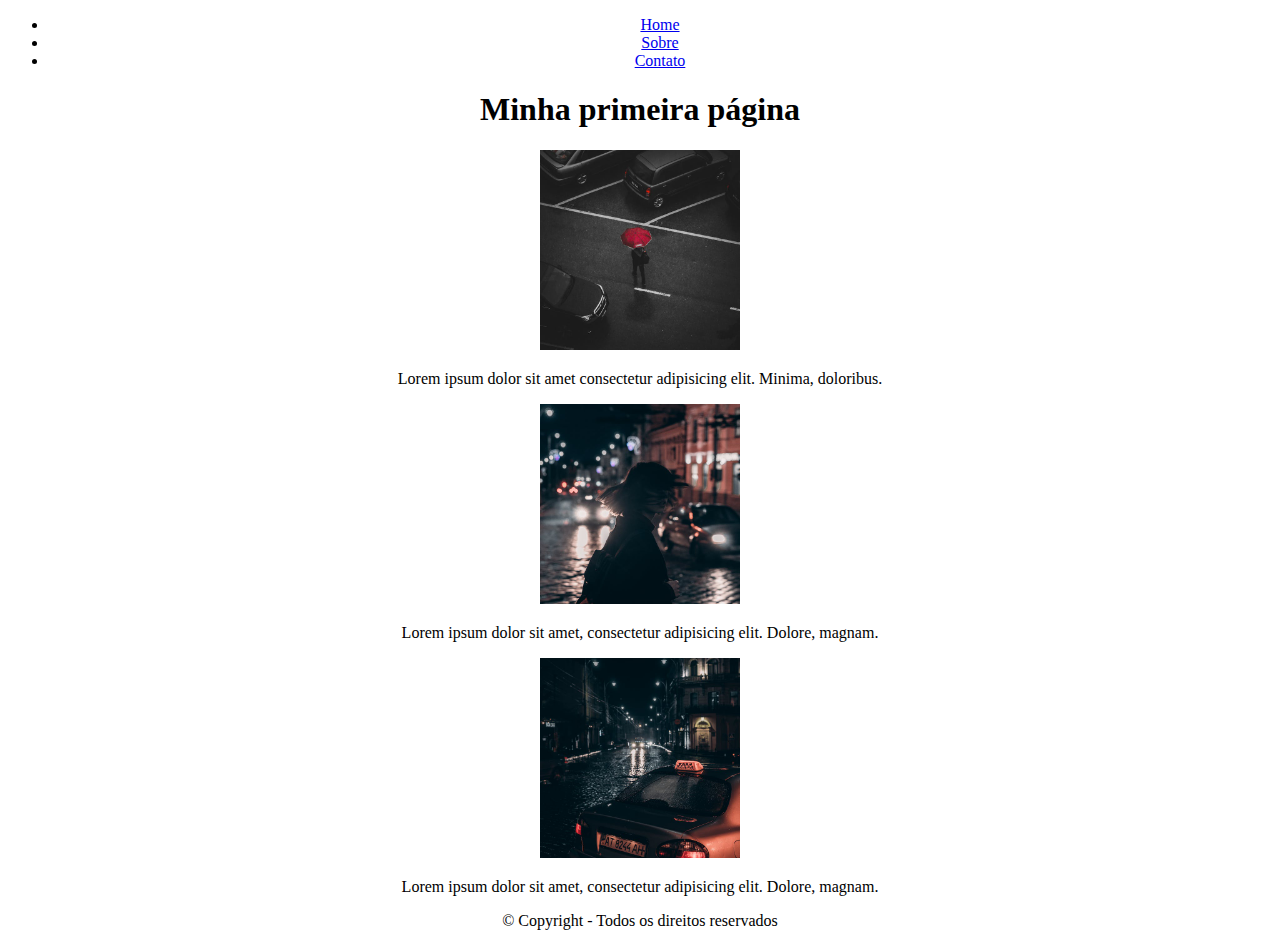
<file: aula23/index.html>
<!DOCTYPE html>
<html lang="pt-br">

<head>
  <meta charset="UTF-8">
  <meta name="viewport" content="width=device-width, initial-scale=1.0">
  <title> Minha primeira página </title>
</head>

<body>
  <center>
    <nav>
      <ul>
        <li><a href="./index.html">Home</a></li>
        <li><a href="./sobre.html">Sobre</a></li>
        <li><a href="./contato.html">Contato</a></li>
      </ul>
    </nav>
    <header>
      <h1> Minha primeira página </h1>
    </header>
    <main>
      <div>
        <img src="./assets/img/img01.jpg" width="200" alt="Homem com guarda-chuvas">
        <p>Lorem ipsum dolor sit amet consectetur adipisicing elit. Minima, doloribus.</p>
      </div>
      <div>
        <img src="./assets/img/img02.jpg" width="200" alt="Mulher">
        <p>Lorem ipsum dolor sit amet, consectetur adipisicing elit. Dolore, magnam.</p>
      </div>
      <div>
        <img src="./assets/img/img03.jpg" width="200" alt="Taxi">
        <p>Lorem ipsum dolor sit amet, consectetur adipisicing elit. Dolore, magnam.</p>
      </div>
    </main>

    <footer>
      <p> &COPY; Copyright - Todos os direitos reservados </p>
    </footer>
  </center>
</body>

</html>
</file>
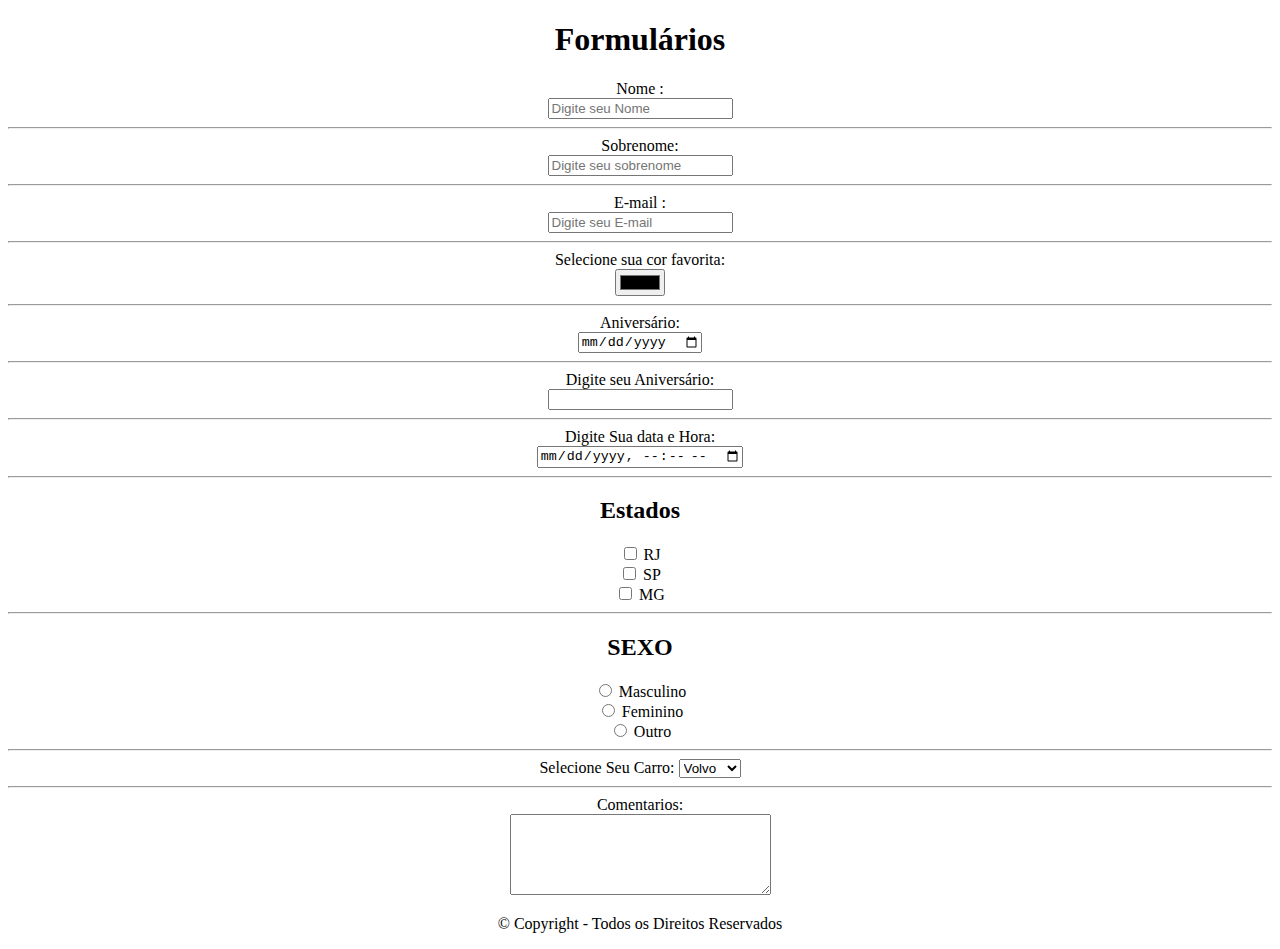
<file: aula24/index.html>
<!DOCTYPE html>
<html lang="pt-br">

<head>
  <meta charset="UTF-8">
  <meta name="viewport" content="width=device-width, initial-scale=1.0">
  <title>FormuLários e Tabelas</title>
</head>

<body>

  <center>

    <header>
      <h1> Formulários </h1>
    </header>

    <main>
      <form>
        <label for="name">Nome :</label><br>
        <input type="text" id="name" placeholder="Digite seu Nome"><br>
        <hr />

        <label for="lastname">Sobrenome:</label><br>
        <input type="text" id="lastname" placeholder="Digite seu sobrenome"><br>
        <hr />

        <label for="email">E-mail :</label><br>
        <input type="email" id="email" placeholder="Digite seu E-mail"><br>
        <hr />

        <label for="favcolor">Selecione sua cor favorita:</label><br>
        <input type="color" id="favcolor"><br>
        <hr />

        <label for="birthday">Aniversário:</label><br>
        <input type="date" id="birthday"><br>
        <hr />

        <label for="birthday">Digite seu Aniversário:</label><br>
        <input type="datetime" id="birthday"><br>
        <hr />

        <label for="birthdaytime">Digite Sua data e Hora:</label><br>
        <input type="datetime-local" id="birthdaytime"><br>
        <hr />

        <h2>Estados </h2>
        <input type="checkbox" id="rj" value="1">
        <label for="rj"> RJ</label><br>
        <input type="checkbox" id="sp" value="2">
        <label for="sp"> SP</label><br>
        <input type="checkbox" id="mg" value="3">
        <label for="mg"> MG</label>
        <hr />

        <h2>SEXO</h2>
        <input type="radio" id="masculino" name="sexo" value="1">
        <label for="masculino">Masculino</label><br>

        <input type="radio" id="feminino" name="sexo" value="2">
        <label for="feminino">Feminino</label><br>

        <input type="radio" id="outro" name="sexo" value="3">
        <label for="outro">Outro</label><br>

        <hr />
        <label for="cars">Selecione Seu Carro:</label>
        <select id="cars" name="cars">
          <option value="1">Volvo</option>
          <option value="2">Cherry</option>
          <option value="3">Fiat</option>
        </select>

        <hr />
        <label for="comentarios">Comentarios: </label><br>
        <textarea name="message" rows="5" cols="30" maxlength="20">
          </textarea>
      </form>
    </main>

    <footer>
      <p> &copy; Copyright - Todos os Direitos Reservados </p>
    </footer>

  </center>

</body>

</html>
</file>
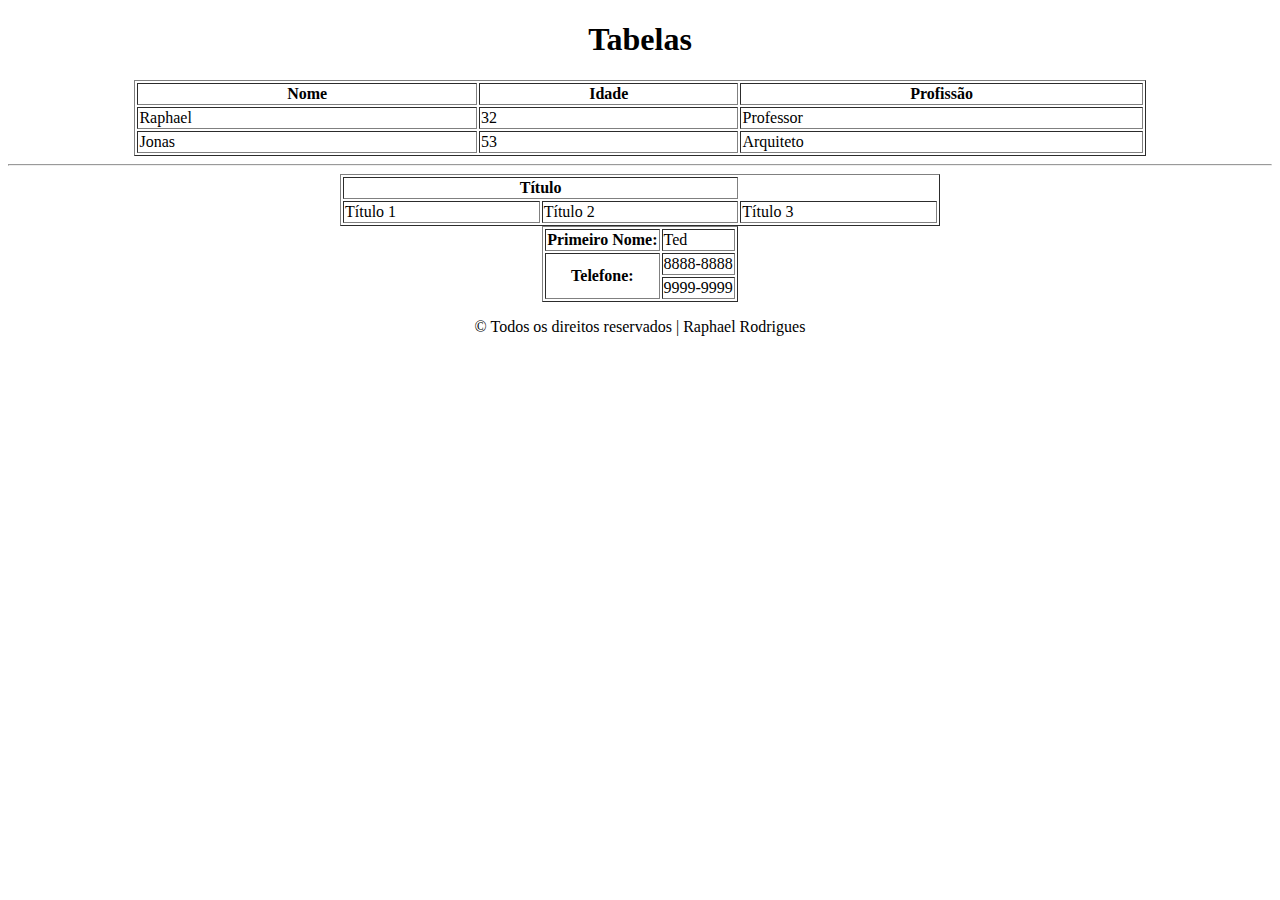
<file: aula25/index.html>
<!DOCTYPE html>
<html lang="pt-br">

<head>
  <meta charset="UTF-8">
  <meta name="viewport" content="width=device-width, initial-scale=1.0">
  <title>Tabelas</title>
</head>

<body>
  <center>

    <header>
      <h1>Tabelas</h1>
    </header>
    <main>
      <table border="1" width="80%">
        <thead>
          <tr>
            <th>Nome</th>
            <th>Idade</th>
            <th>Profissão</th>
          </tr>
        </thead>
        <tbody>
          <tr>
            <td>Raphael</td>
            <td>32</td>
            <td>Professor</td>
          </tr>
          <tr>
            <td>Jonas</td>
            <td>53</td>
            <td>Arquiteto</td>
          </tr>
        </tbody>
      </table>

      <hr />

      <table width="600" border="1">
        <thead>
          <tr>
            <th colspan="2">Título</th>
          </tr>
        </thead>

        <tbody>
          <tr>
            <td>Título 1</td>
            <td>Título 2</td>
            <td>Título 3</td>
          </tr>
        </tbody>
      </table>

      <table border="1">
        <tr>
          <th>Primeiro Nome:</th>
          <td>Ted</td>
        </tr>
        <tr>
          <th rowspan="2">Telefone:</th>
          <td>8888-8888</td>
        </tr>
        <tr>
          <td>9999-9999</td>
        </tr>
      </table>
    </main>

    <footer>
      <p>&copy; Todos os direitos reservados | Raphael Rodrigues</p>
    </footer>
  </center>
</body>

</html>
</file>
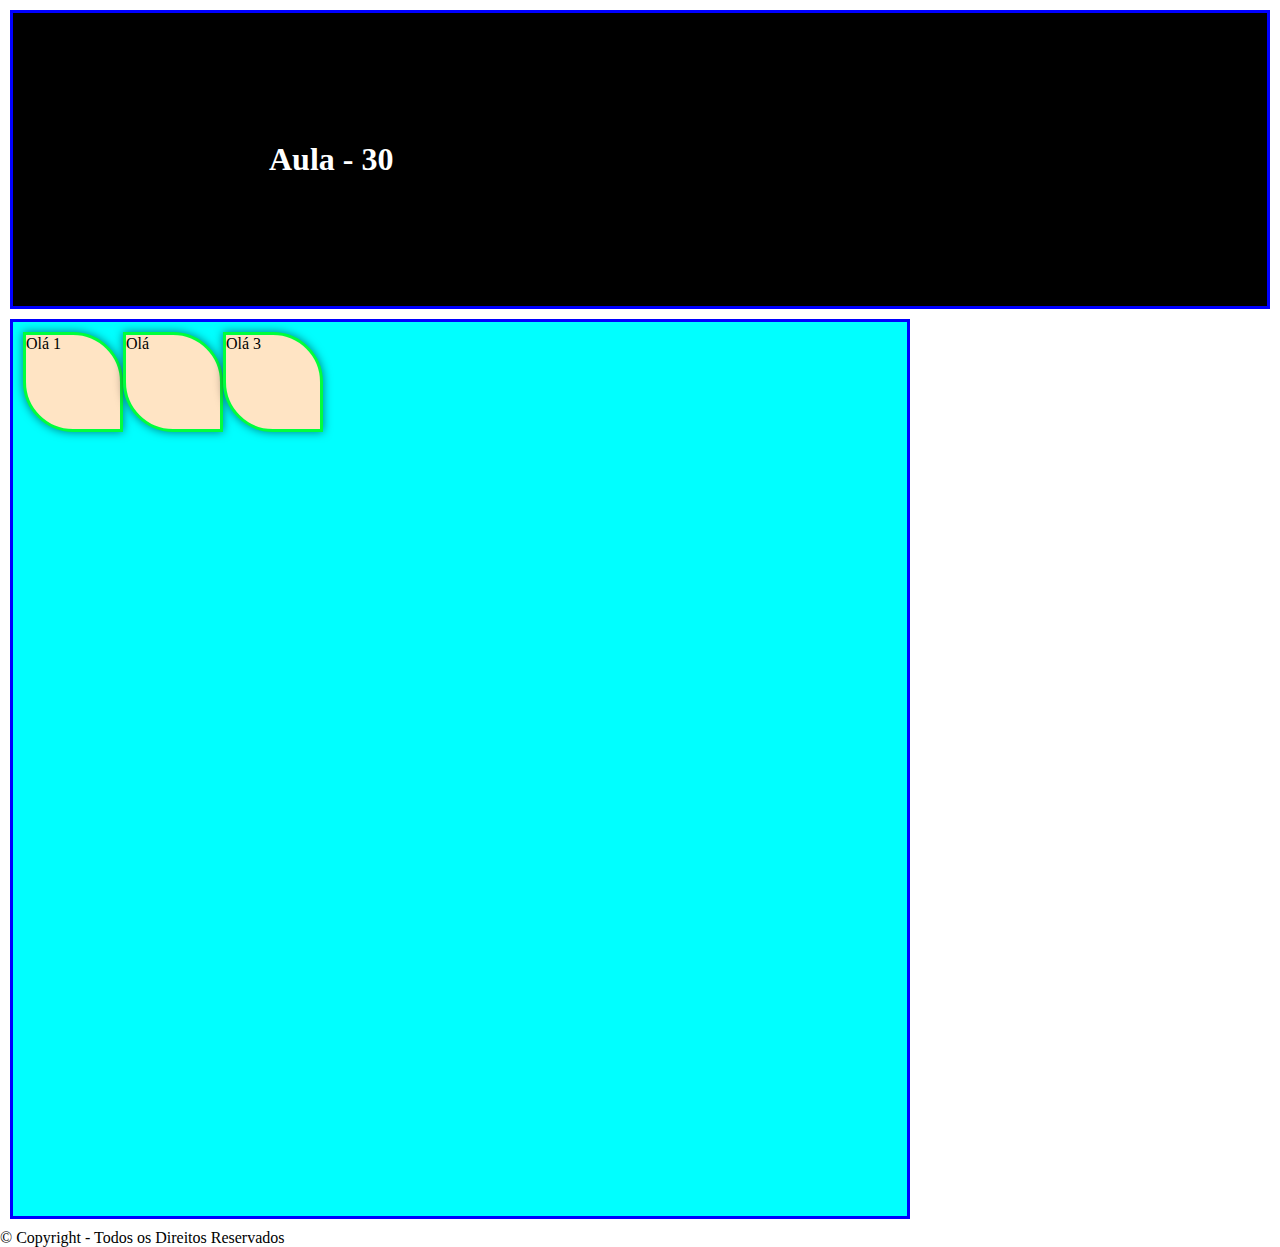
<file: aula29/index.html>
<!DOCTYPE html>
<html lang="pt-br">

<head>
  <meta charset="UTF-8">
  <meta name="viewport" content="width=device-width, initial-scale=1.0">
  <style>
    * {
      margin: 0;
      padding: 0;
      box-sizing: border-box;
    }

    body {}

    header h1 {
      color: white;
      background-color: black;
      /*padding-top: 10px;
      padding-right: 10px;
      padding-bottom: 10px;
      padding-left: 10px;
      padding: 60px 20px 45px 100px;*/

      padding: 10% 20%;
      margin: 10px;
      border: solid 3px blue;
    }

    main div.quadrado {
      display: grid;
      grid-template-columns: 100px 100px 100px;
      margin: 10px;
      padding: 10px;
      border: solid 3px blue;
      background-color: aqua;
      width: 100vh;
      height: 100vh;
    }

    .quadrado1,
    .quadrado2,
    .quadrado3 {
      border: solid 3px rgb(0, 255, 60);
      background: rgb(0, 0, 0);
      background-color: bisque;
      width: 100px;
      height: 100px;
      box-shadow: 0px 0px 10px rgba(0, 0, 0, 0.5);
      border-radius: 0 0 0 50px;
      border-top-right-radius: 50px;
    }
  </style>

  <title>Introdução CSS</title>

</head>

<body>

  <header>
    <h1> Aula - 30 </h1>
  </header>

  <main>
    <div class="quadrado">

      <div class="quadrado1"> Olá 1
      </div>

      <div class="quadrado2"> Olá
      </div>

      <div class="quadrado3"> Olá 3
      </div>

  </main>

  <footer>
    <p> &copy; Copyright - Todos os Direitos Reservados </p>
  </footer>



</body>

</html>
</file>
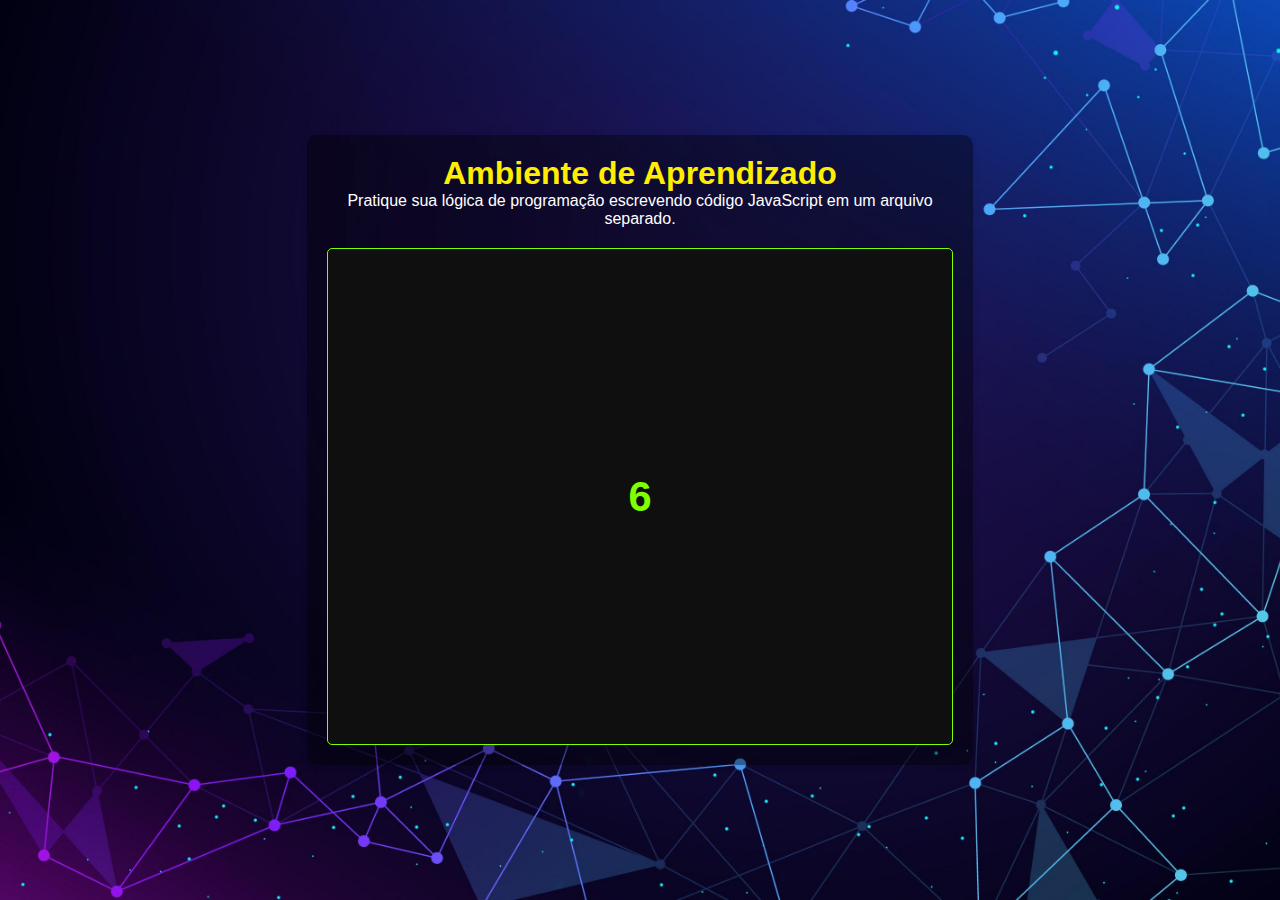
<file: aula3/index.html>
<!DOCTYPE html>
<html lang="pt-BR">

<head>
  <meta charset="UTF-8">
  <meta name="viewport" content="width=device-width, initial-scale=1.0">
  <title>Ambiente de Aprendizado - Lógica de Programação</title>
  <link rel="stylesheet" href="./src/css/style.css">
</head>

<body>
  <main class="container">
    <h1>Ambiente de Aprendizado</h1>
    <p>Pratique sua lógica de programação escrevendo código JavaScript em um arquivo separado.</p>

    <div id="output">

    </div>
  </main>

  <script src="./app.js"></script>
  <script src="./src/js/script.js"></script>
</body>

</html>
</file>
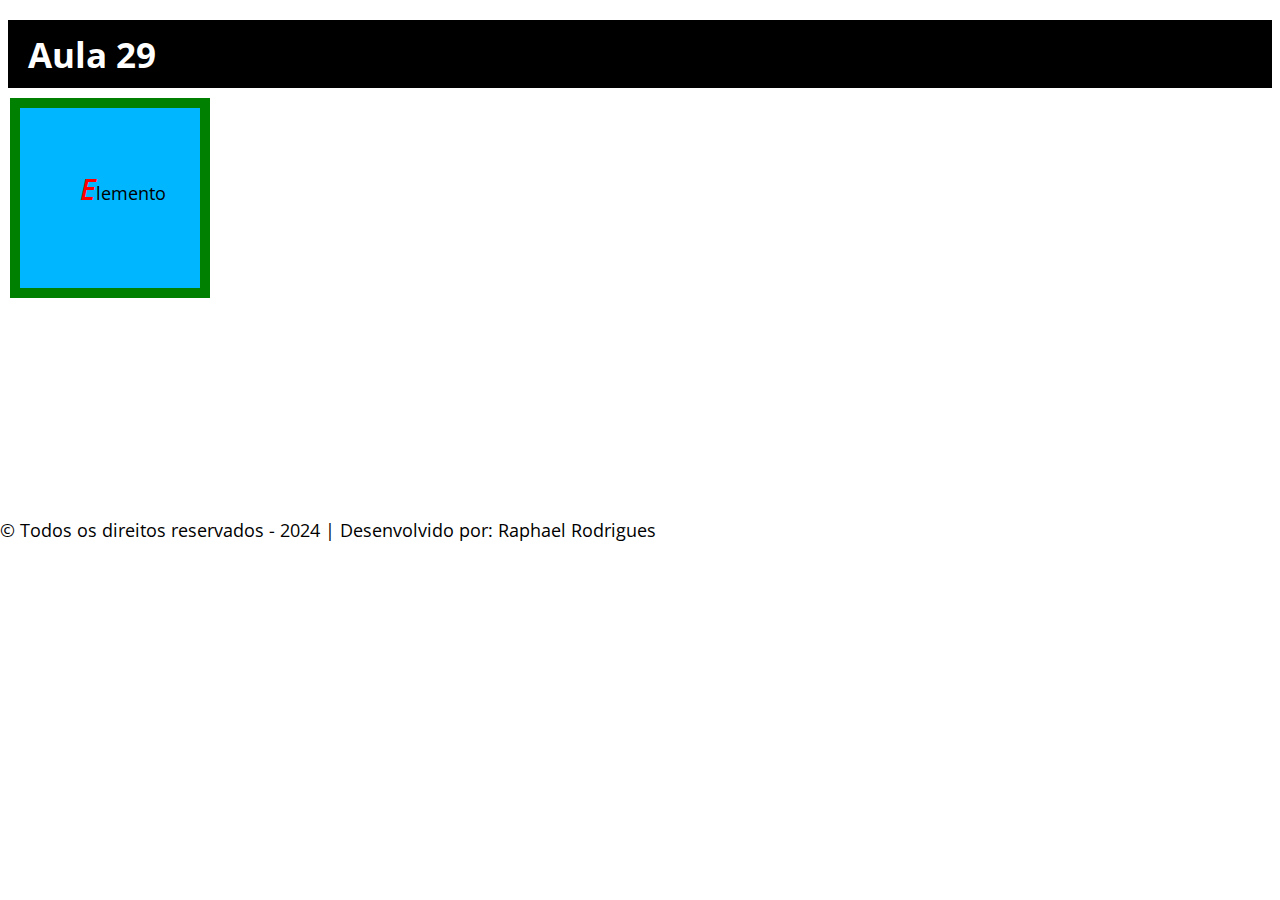
<file: aula30/index.html>
<!DOCTYPE html>
<html lang="pt-br">

<head>
  <meta charset="UTF-8">
  <meta name="viewport" content="width=device-width, initial-scale=1.0">
  <title>Aula 29</title>

  <style>
    @import url('https://fonts.googleapis.com/css2?family=Open+Sans:ital,wght@0,300..800;1,300..800&display=swap');

    * {
      padding: 0;
      margin: 0;
      box-sizing: border-box;
    }

    body {
      font-family: "Open Sans", sans-serif;

      font-size: 1.1em;
    }

    span.destaque {
      color: red;
      font-style: italic;
      font-weight: 600;
      font-size: 30px;
    }

    header h1 {
      color: white;
      background-color: black;
      /*padding-top: 60px;
      padding-right: 60px;
      padding-bottom: 60px;
      padding-left: 60px;
      padding: 60px 20px 45px 100px; 
      padding: 20px 60px;*/
      padding: 10px 20px;
      margin: 20px 8px 0;
    }

    main div.quadrado {
      margin: 10px;
      padding: 60px;
      border: solid 10px green;
      width: 200px;
      height: 200px;
      background-color: rgb(0, 183, 255);
    }

    main div.quadrado2 {
      margin: 10px;
      width: 200px;
      height: 200px;
      background-color: white;
      box-shadow: 0 0 10px rgba(0, 0, 0, 0.2 vbnc vh);
      /* border-radius: 10px; */
      border-top-left-radius: 40px;
      border-top-right-radius: 40px;
    }
  </style>

</head>

<body>

  <header>
    <h1>Aula 29</h1>
  </header>

  <main>

    <div class="quadrado">
      <span class="destaque">E</span>lemento
    </div>

    <div class="quadrado2"></div>

  </main>

  <footer>
    &copy; Todos os direitos reservados - 2024 | Desenvolvido por: Raphael Rodrigues
  </footer>
</body>

</html>
</file>
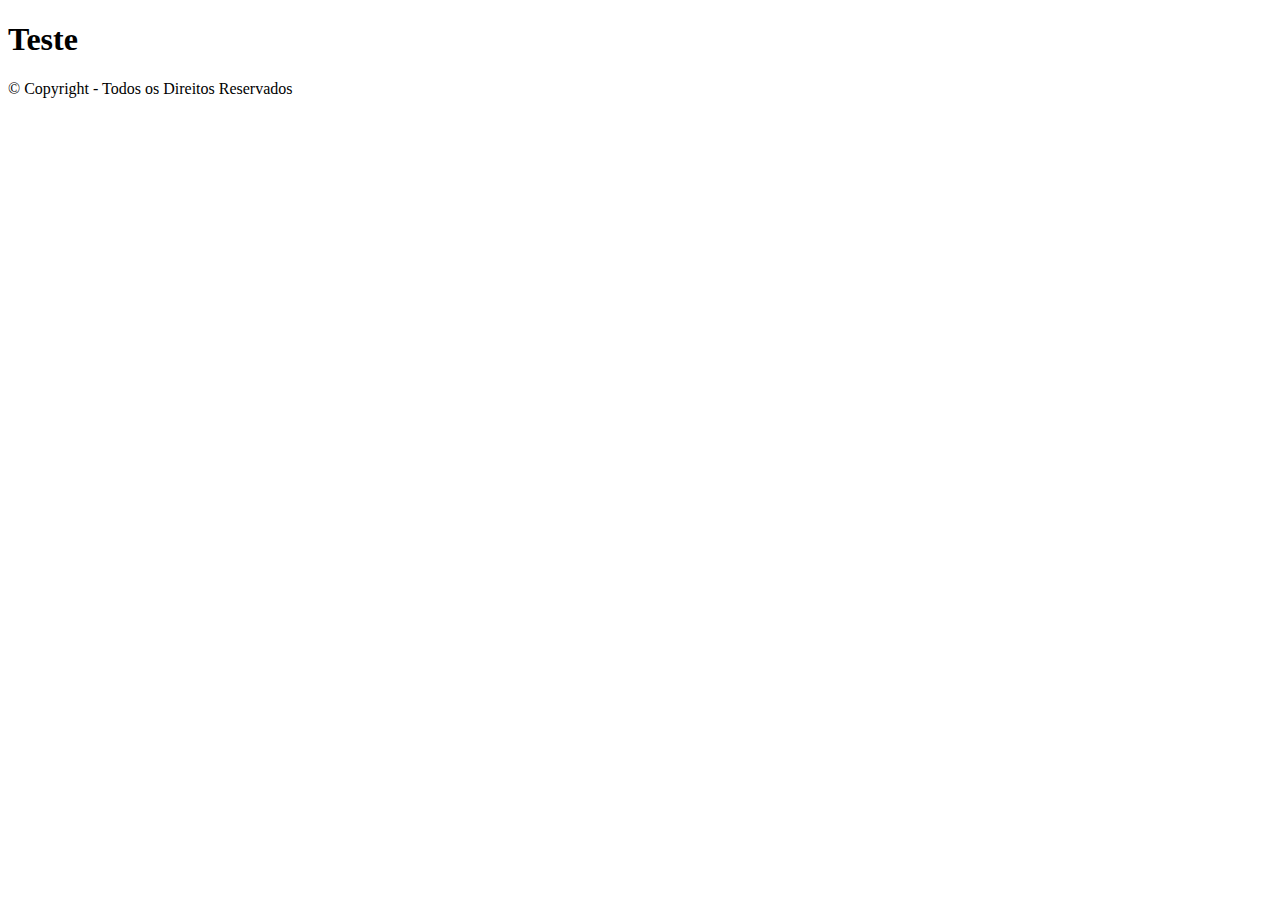
<file: aula31/index.html>
<!DOCTYPE html>
<html lang="pt-br">

<head>
  <meta charset="UTF-8">
  <meta name="viewport" content="width=device-width, initial-scale=1.0">
  <title>Exemplo</title>
</head>

<body>

  

    <header>
      <h1> Teste </h1>
    </header>

    <main>
    
    </main>

    <footer>
      <p> &copy; Copyright - Todos os Direitos Reservados </p>
    </footer>

  

</body>

</html>
</file>
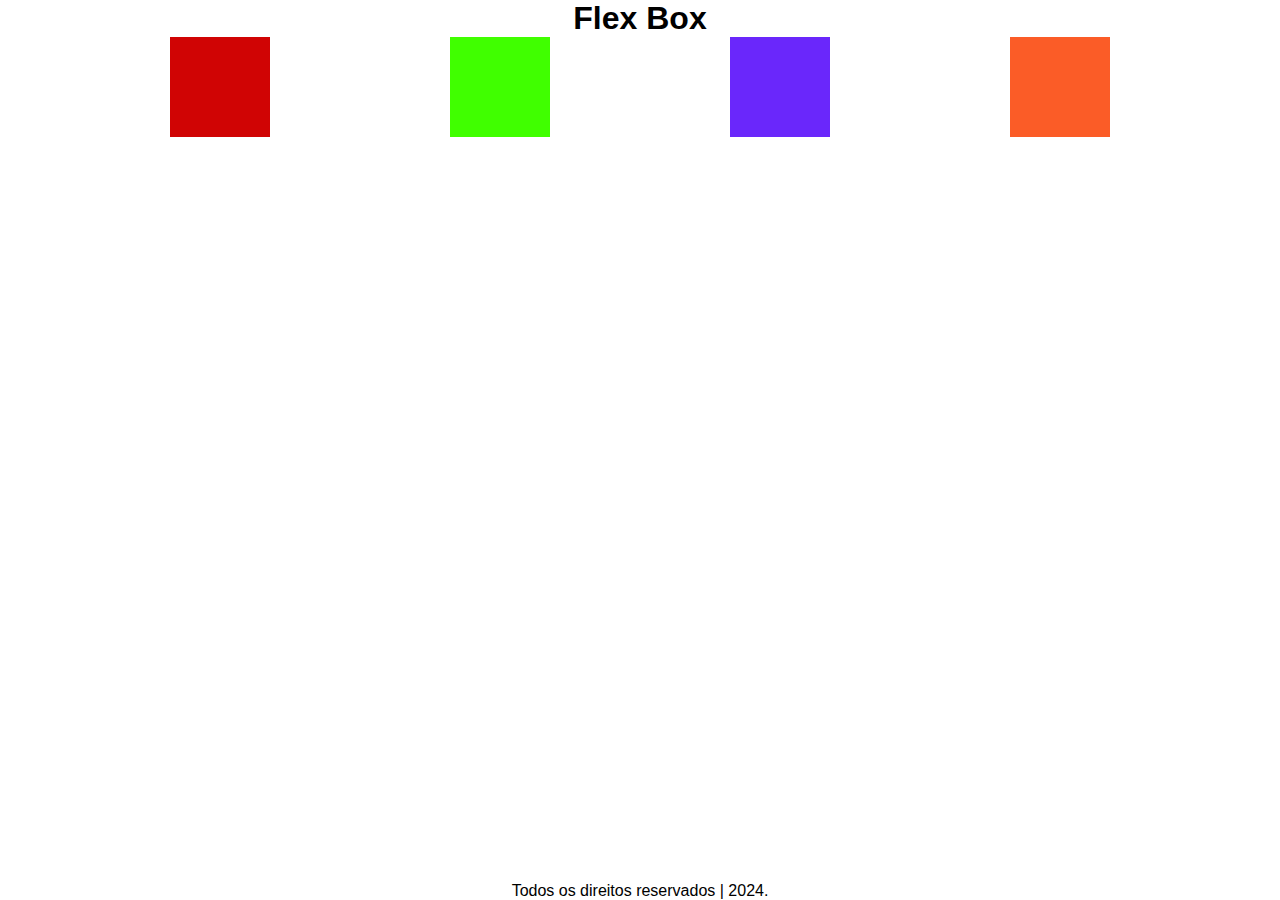
<file: aula33/index.html>
<!DOCTYPE html>
<html lang="pt-br">

<head>
  <meta charset="UTF-8">
  <meta name="viewport" content="width=device-width, initial-scale=1.0">
  <title>Flex Box</title>
  <link rel="stylesheet" href="./css/style.css">
</head>

<body>
  <header>
    <h1>Flex Box</h1>
  </header>

  <main>
    <div class="square"></div>
    <div class="square2"></div>
    <div class="square3"></div>
    <div class="square4"></div>
  </main>

  <footer>
    <p>Todos os direitos reservados | 2024.</p>
  </footer>

</body>

</html>
</file>
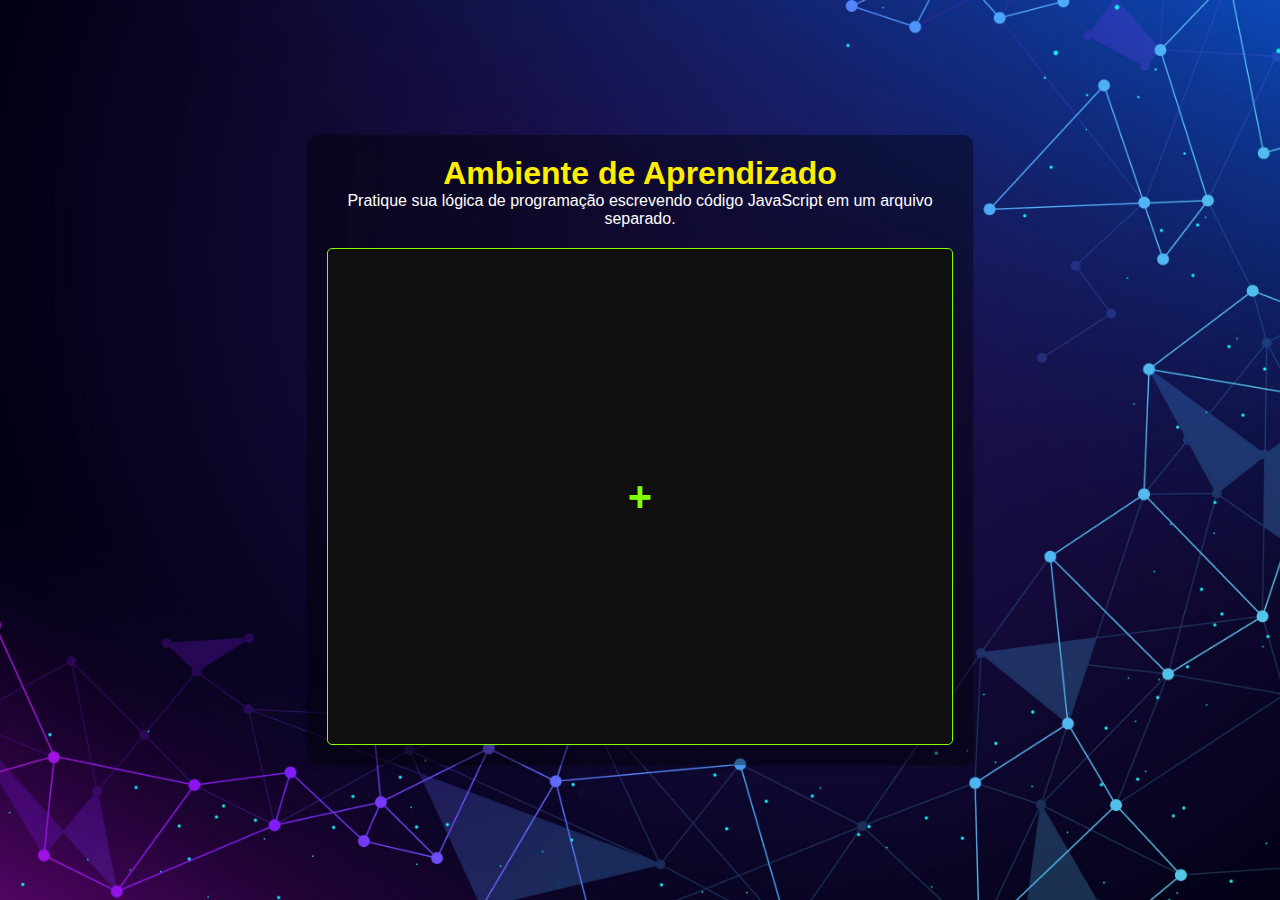
<file: aula5/index.html>
<!DOCTYPE html>
<html lang="pt-BR">

<head>
  <meta charset="UTF-8">
  <meta name="viewport" content="width=device-width, initial-scale=1.0">
  <title>Ambiente de Aprendizado - Lógica de Programação</title>
  <link rel="stylesheet" href="./src/css/style.css">
</head>

<body>
  <main class="container">
    <h1>Ambiente de Aprendizado</h1>
    <p>Pratique sua lógica de programação escrevendo código JavaScript em um arquivo separado.</p>

    <div id="output">

    </div>
  </main>

  <script src="./src/js/script.js"></script>
  <script src="./app.js"></script>
</body>

</html>
</file>
<file: aula3/src/css/style.css>
* {
  margin: 0;
  padding: 0;
  box-sizing: border-box;
  font-family: Verdana, Geneva, Tahoma, sans-serif;
}

body {
  background: #f0f0f0 url("../../assets/img/programmer-img.jpg") center
    no-repeat;
  background-size: cover;
  margin: 0;
  padding: 0;
  display: flex;
  justify-content: center;
  align-items: center;
  height: 100vh;
  transition: background-color 0.3s;
  color: #fff;
}

main.container {
  width: 52vw;
  height: 70vh;
  display: flex;
  flex-direction: column;
  padding: 20px;
  border-radius: 10px;
  background-color: #00000066;
  box-shadow: 0 2px 6px rgba(0, 0, 0, 0.1);
  text-align: center;
}

main.container h1 {
  color: #ffee00;
}

div#input div.input-group {
  width: 100%;
}

button {
  padding: 10px 20px;
  background-color: #007bff;
  border: none;
  border-radius: 5px;
  color: white;
  cursor: pointer;
  transition: background-color 0.3s;
}

button:hover {
  background-color: #0056b3;
}

div#output {
  height: 100%;
  display: flex;
  flex-direction: column;
  justify-content: center;
  align-items: center;
  margin-top: 20px;
  border: 1px solid #80ff00;
  border-radius: 5px;
  background-color: #0f0f0f;
  font-size: 2.6em;
  font-weight: 600;
  color: #80ff00;
}
</file>
<file: aula33/css/style.css>
@charset "UTF-8";
* {
  margin: 0;
  padding: 0;
  box-sizing: border-box;
}

body,
html {
  font-family: Verdana, Geneva, Tahoma, sans-serif;
}

body {
  height: 100vh;
  display: flex;
  flex-direction: column;
  justify-content: space-between;
  align-items: center;
}

main {
  width: 100vw;
  height: 100vh;
  display: flex;
  gap: 10px;
  justify-content: space-evenly;
  align-items: flex-start;
}

.square {
  width: 100px;
  height: 100px;
  background-color: rgb(208, 4, 4);
}

.square2 {
  width: 100px;
  height: 100px;
  background-color: rgb(64, 255, 0);
}

.square3 {
  width: 100px;
  height: 100px;
  background-color: rgb(106, 39, 251);
}

.square4 {
  width: 100px;
  height: 100px;
  background-color: rgb(251, 92, 39);
}
</file>
<file: aula5/src/css/style.css>
* {
  margin: 0;
  padding: 0;
  box-sizing: border-box;
  font-family: Verdana, Geneva, Tahoma, sans-serif;
}

body {
  background: #f0f0f0 url("../../assets/img/programmer-img.jpg") center
    no-repeat;
  background-size: cover;
  margin: 0;
  padding: 0;
  display: flex;
  justify-content: center;
  align-items: center;
  height: 100vh;
  transition: background-color 0.3s;
  color: #fff;
}

main.container {
  width: 52vw;
  height: 70vh;
  display: flex;
  flex-direction: column;
  padding: 20px;
  border-radius: 10px;
  background-color: #00000066;
  box-shadow: 0 2px 6px rgba(0, 0, 0, 0.1);
  text-align: center;
}

main.container h1 {
  color: #ffee00;
}

div#input div.input-group {
  width: 100%;
}

button {
  padding: 10px 20px;
  background-color: #007bff;
  border: none;
  border-radius: 5px;
  color: white;
  cursor: pointer;
  transition: background-color 0.3s;
}

button:hover {
  background-color: #0056b3;
}

div#output {
  height: 100%;
  display: flex;
  flex-direction: column;
  justify-content: center;
  align-items: center;
  margin-top: 20px;
  border: 1px solid #80ff00;
  border-radius: 5px;
  background-color: #0f0f0f;
  font-size: 2.6em;
  font-weight: 600;
  color: #80ff00;
}
</file>
